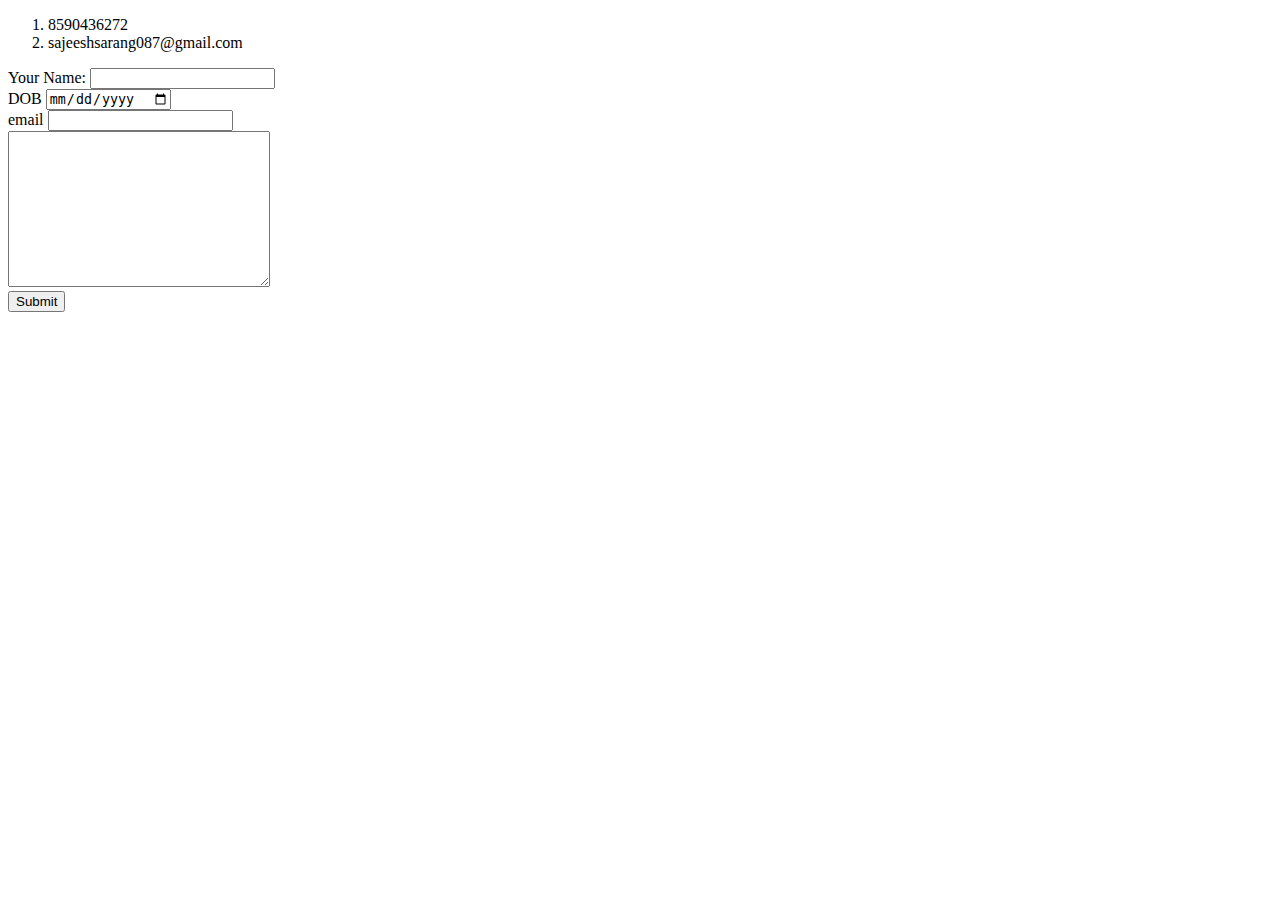
<file: condactdetails.html>
<!DOCTYPE html>
<html lang="en" dir="ltr">

<head>
  <meta charset="utf-8">
  <title>CONDACT DETAILS</title>
</head>

<body>
  <ol>
    <li>8590436272 </li>
    <li>sajeeshsarang087@gmail.com</li>
  </ol>
  <form action="mailto:sajeeshsarang087@gmail.com" method="post" enctype="text/plain">
    <label>Your Name:</label>
    <input type="text" name="Your name" value=""><br>
    <label>DOB</label>
    <input type="date" name="Your dob" value=""><br>
    <label>email </label>
    <input type="email" name="Your mail" value="">
    <br>
    <textarea name="Your message" rows="10" cols="30"></textarea>
    <br>
    <input type="submit" name="">
  </form>
</body>

</html>
</file>
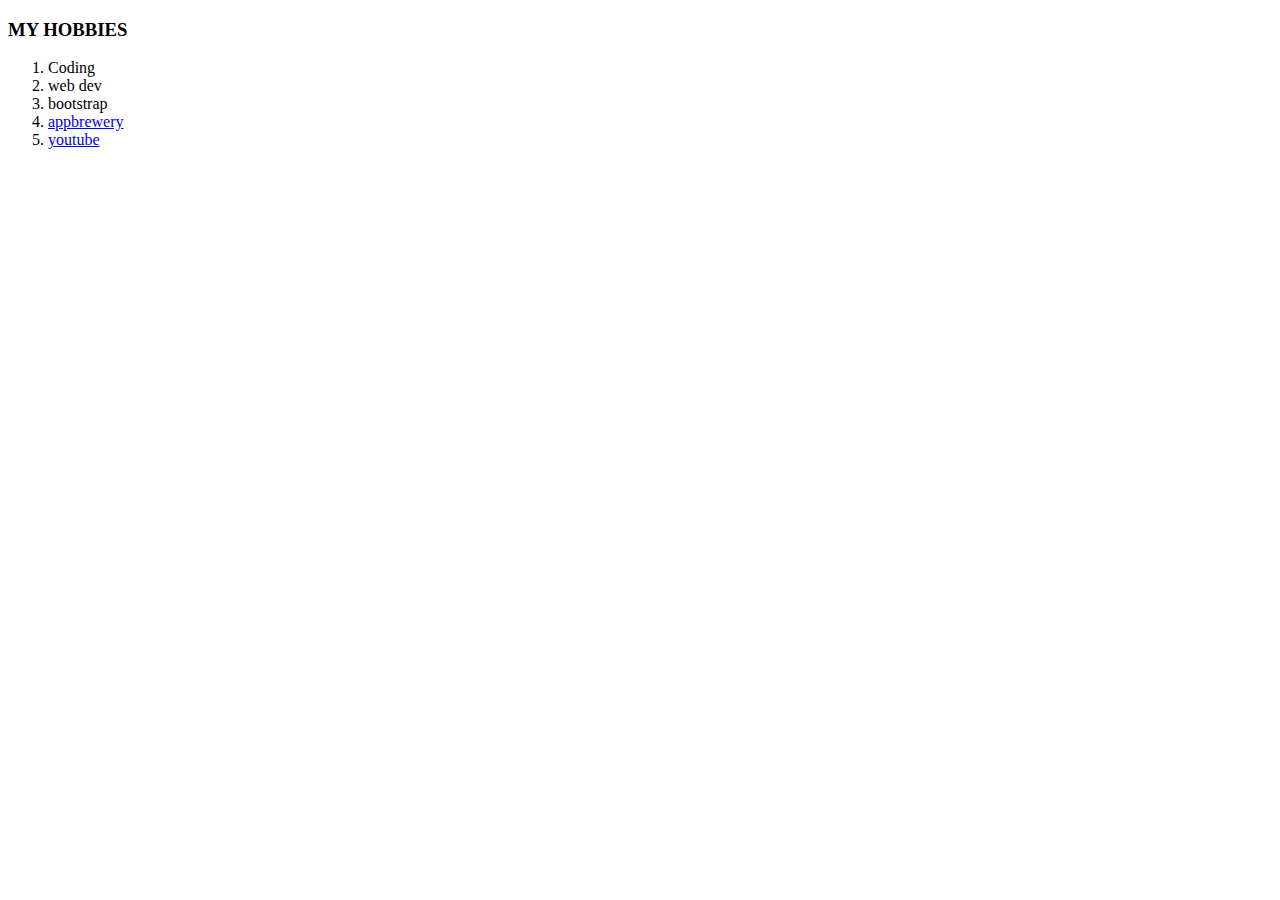
<file: hobbie.html>
<!DOCTYPE html>
<html lang="en" dir="ltr">

<head>
  <meta charset="utf-8">
  <title>MY HOBBIES</title>
</head>

<body>
  <h3> MY HOBBIES</h3>
  <ol>
    <li>Coding</li>
    <li>web dev</li>
    <li>bootstrap</li>
    <li><a href="https://appbrewery.com/">appbrewery</a></li>
    <li><a href="https://www.youtube.com/">youtube</a></li>
    <ol />
</body>

</html>
</file>
